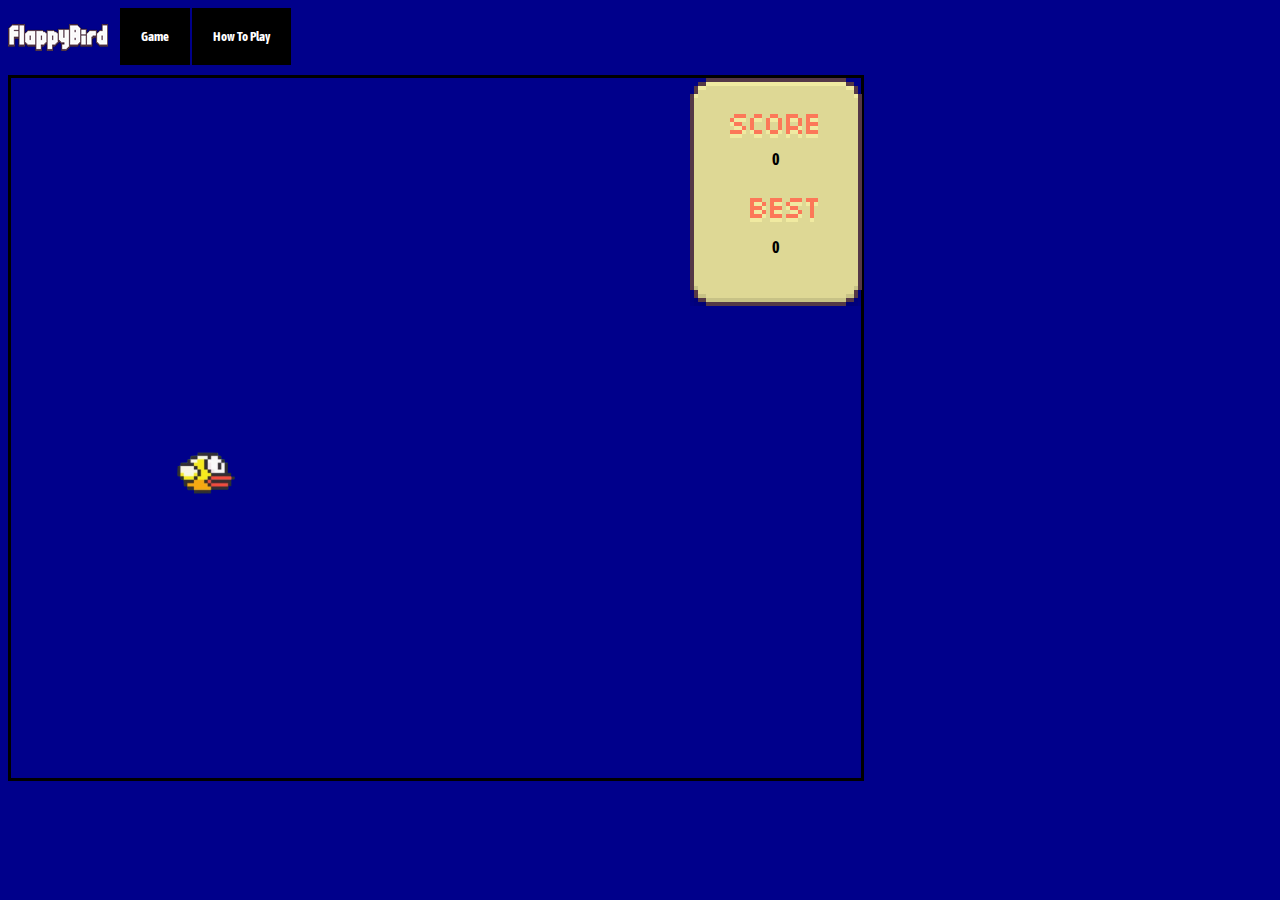
<file: index.html>
<!DOCTYPE html>
<html>
  <head>
    <meta charset="utf-8">
    <meta name="viewport" content="width=device-width">
    <title>Flappy Bird!</title>
    <link href="style.css" rel="stylesheet" type="text/css" />
    <meta name="apple-mobile-web-app-capable" content="yes">
    <script src="https://ajax.googleapis.com/ajax/libs/jquery/1.9.1/jquery.min.js"></script>
    <script src="collision.js"></script>
  </head>
  <body>
    <div id="nav_bar">
        <img id="logo" src="logo.png" onclick="location.href='index.html'"/>
        <button onclick="location.href='index.html'">Game</button>
        <button onclick="location.href='how_to_play.html'">How To Play</button>
    </div>
    <div id="game">
        <div id="bird_container"></div>
        <center><div id="gameover" onclick="location.reload()">
          <center><h1>Game Over</h1></center>
          <center><button>restart</button></center>
        </div></center>
        <div id="gameover"></div>
        <div id="info">
            <img src="score.png" id="score" />
            <p id="score_txt" class="info-text">0</p>
            <p id="highscore" class="info-text">0</p>
        </div>
    </div>    
    <script src="script.js"></script>
    <script src="score.js"></script>
  </body>
</html>
</file>
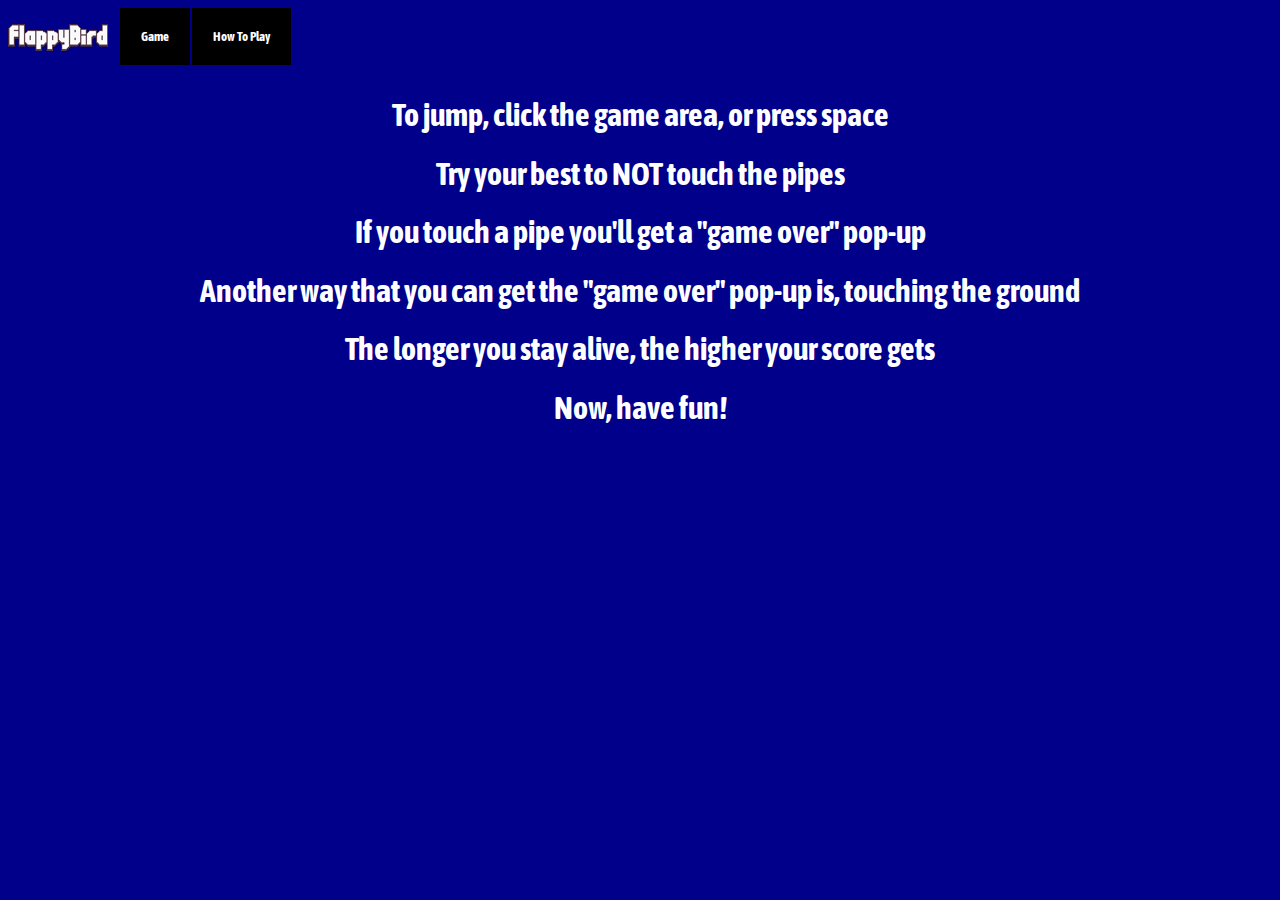
<file: how_to_play.html>
<!DOCTYPE html>
<html>
  <head>
    <meta charset="utf-8">
    <meta name="viewport" content="width=device-width">
    <title>Flappy Bird!</title>
    <link href="style.css" rel="stylesheet" type="text/css" />
    <meta name="apple-mobile-web-app-capable" content="yes">
   <!-- <script
  src="https://code.jquery.com/jquery-3.4.1.js"
  integrity="sha256-WpOohJOqMqqyKL9FccASB9O0KwACQJpFTUBLTYOVvVU="
  crossorigin="anonymous"></script>-->
    <script src="collision.js"></script>
    <script src="https://ajax.googleapis.com/ajax/libs/jquery/1.9.1/jquery.min.js"></script>
  </head>
  <body>
    <div id="nav_bar">
        <img id="logo" src="logo.png" onclick="location.href='index.html'"/>
        <button onclick="location.href='index.html'">Game</button>
        <button onclick="location.href='how_to_play.html'">How To Play</button>
    </div>
    <center>
        <h1>To jump, click the game area, or press space</h1>
        <h1>Try your best to NOT touch the pipes</h1>
        <h1>If you touch a pipe you'll get a "game over" pop-up</h1>
        <h1>Another way that you can get the "game over" pop-up is, touching the ground</h1>
        <h1>The longer you stay alive, the higher your score gets</h1>
        <h1>Now, have fun!</h1>
    </center>
  </body>
</html>
</file>
<file: style.css>
@import url('https://fonts.googleapis.com/css?family=Asap+Condensed&display=swap');

body {
    background-color:darkblue;
    user-select: none
}

h1 {
    color:white;
}

body * {
   font-family: 'Asap Condensed', sans-serif;
    font-weight:bold;
}

#logo {
    position:relative;
    top:10px;
    margin-right:10px;
}

#nav_bar button {
    transition:box-shadow 1s;
    cursor:pointer;
    margin-bottom:10px;
    border:1px solid black;
    color:white;
    background-color:black;
    display:inline-block;
    padding:20px;
}

#nav_bar button:hover {
    box-shadow: 3px 3px 7px gray;
}

#game {
    position:absolute;
    text-align:center;
    width:850px;
    height:700px;
    border:3px solid black;
    background-image:url(https://d33wubrfki0l68.cloudfront.net/c74c35b2a95404811b10e6c49ae26816a3a60712/7292d/bf53663c1cd5c3e03cf4a29bce51856e/flappy-bird.gif);
    background-size:cover;
    background-repeat:no-repeat;
}

#info {
    position: relative;
    right:-340px;
    height:200px;
}

.info-text {
    position:relative;
    top:-175px;
    margin-bottom:70px;
}

#bird{
    position:absolute;
    left:150px;
    width:90px;
    height:90px;
    background-image:url(bird.png);
    background-size:cover;
    background-repeat: no-repeat;
}

.pipe {
    background-image:url(https://i.ya-webdesign.com/images/transparent-pipes-flappy-bird-4.png);
    background-size:cover;
    background-repeat:no-repeat;
    background-color:green;
    width:100px;
    position:absolute;
    left:850px;
}

.pipe1 {
    transform:rotateX(180deg);
}

.pipe2 {
    position:absolute;
    top:400px;
}

#gameover {
  position: absolute;
  left:30%;
  top:30%;
  display:none;
  width:325px;
  height:200px;
  background-color:green;
  border:4px solid black;
}

#gameover * {
  position:relative;
  top:20px;
}

#gameover button {
    cursor: pointer;
    border:none;
    transition:width 0.5s;
    background-color:blue;
    width:40%;
    padding:6px;
    color:white;
    height:40%;
}

#gameover button:hover {
   width:45%; 
}
</file>
